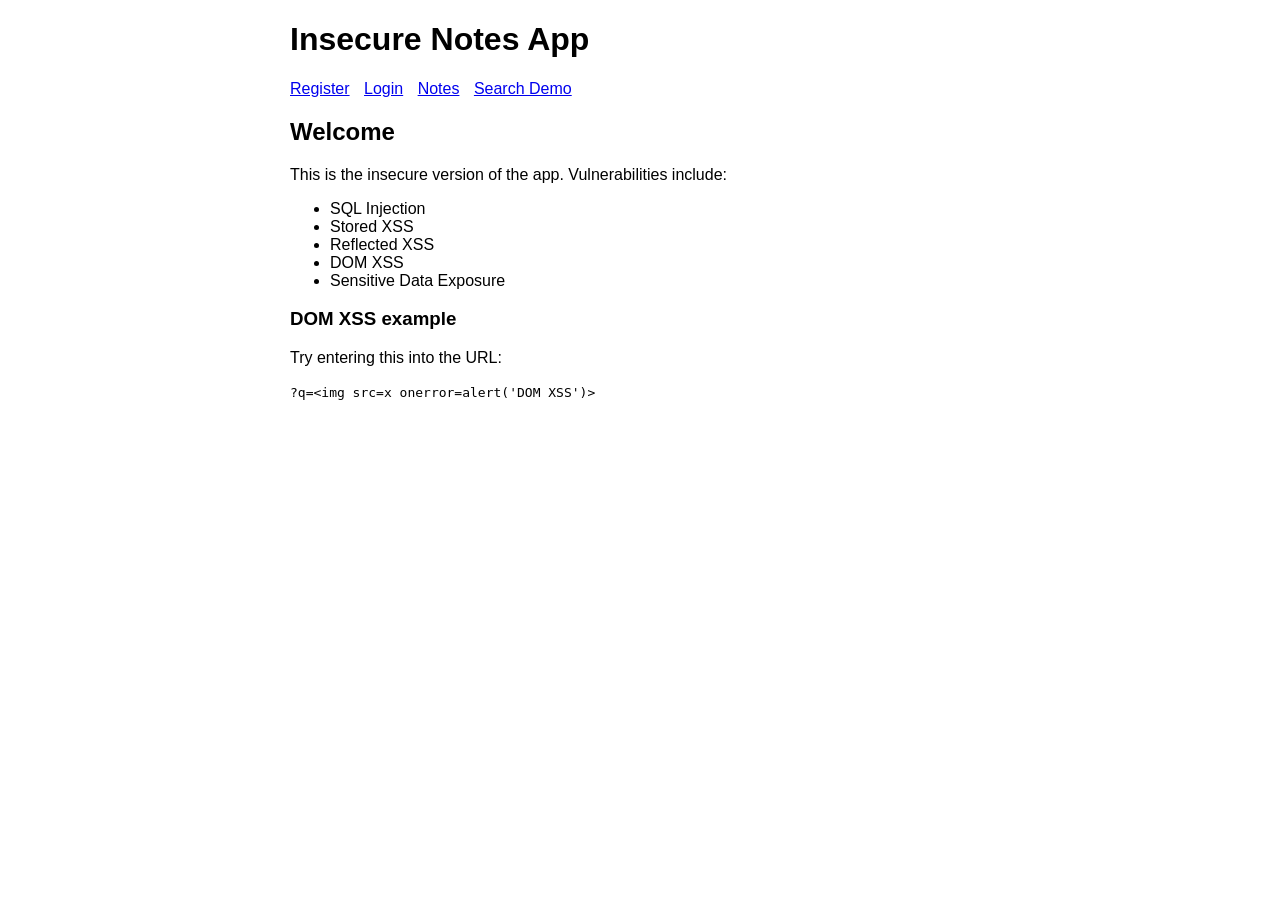
<file: templates/index.html>
<!doctype html>
<html>
<head>
    <title>Insecure Notes App</title>
    <link rel="stylesheet" href="/static/style.css">
</head>
<body>
    <h1>Insecure Notes App</h1>

    <nav>
    <a href="/register">Register</a>
    <a href="/login">Login</a>
    <a href="/notes">Notes</a>
    <a href="/search?q=test">Search Demo</a>
    </nav>

    <h2>Welcome</h2>
    <p>This is the insecure version of the app. Vulnerabilities include:</p>

    <ul>
        <li>SQL Injection</li>
        <li>Stored XSS</li>
        <li>Reflected XSS</li>
        <li>DOM XSS</li>
        <li>Sensitive Data Exposure</li>
    </ul>

    <h3>DOM XSS example</h3>
    
    <div id="result"></div>

    <script>
      //DOM XSS vulnerability: directly injecting user input into the DOM
    const params = new URLSearchParams(window.location.search);
    const q = params.get("q");

    if (q) {
        // Dangerous: innerHTML allows script execution
        document.getElementById("result").innerHTML = "You searched: " + q;
    }  
    </script>
    <p>Try entering this into the URL:</p>
    <code>?q=&lt;img src=x onerror=alert('DOM XSS')&gt;</code>

</body>
</html>
</file>
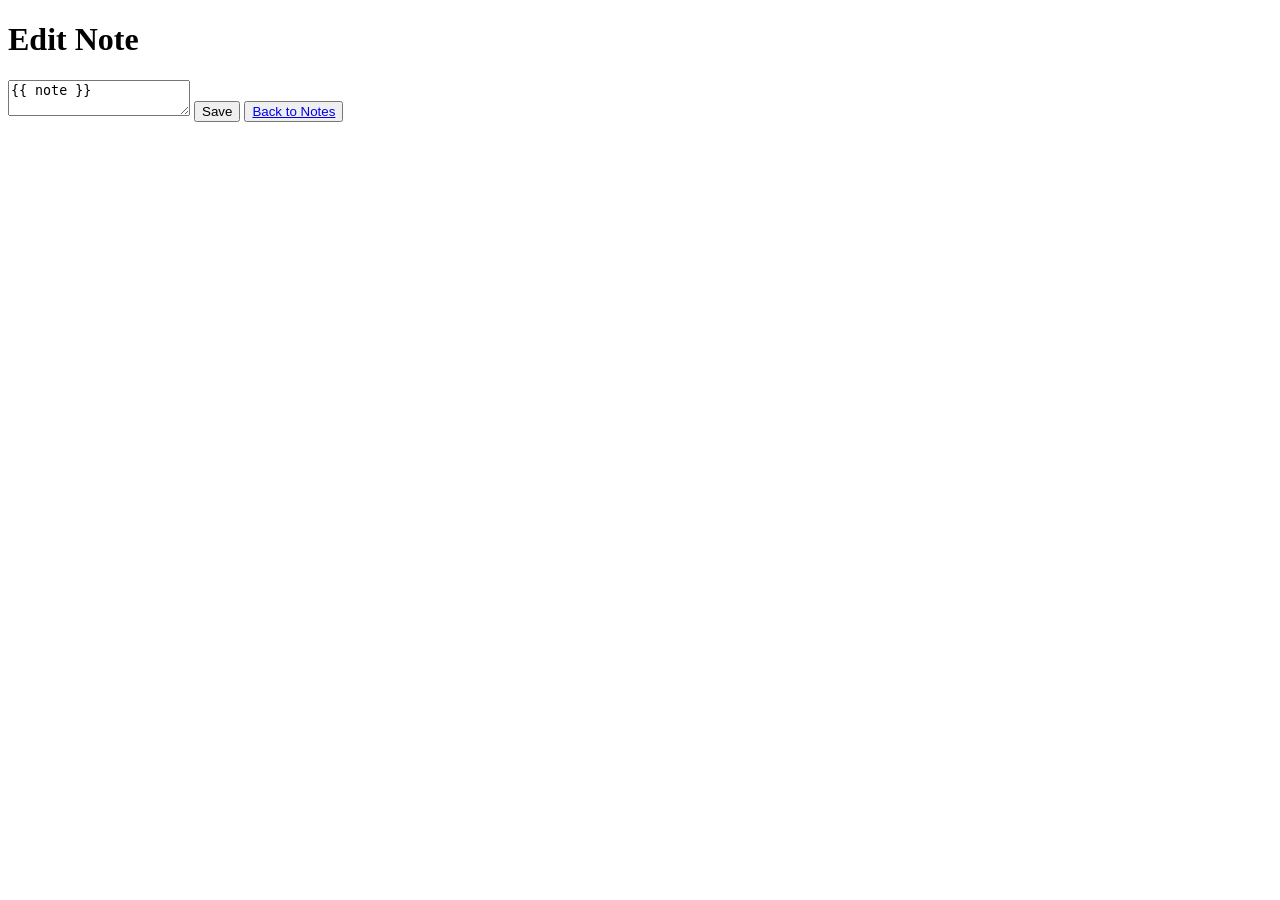
<file: templates/edit.html>
<!doctype html>
<html>
<head>
    <title>Edit Note</title>
</head>
<body>

    <h1>Edit Note</h1>

    <form method="post">
        <textarea name="note" required>{{ note }}</textarea>
        <button type="submit">Save</button>

        <a href="/notes"><button type="button>Cancel</button></a>
    </form>

    <br>
    <a href="/notes">Back to Notes</a>

</body>
</html>
</file>
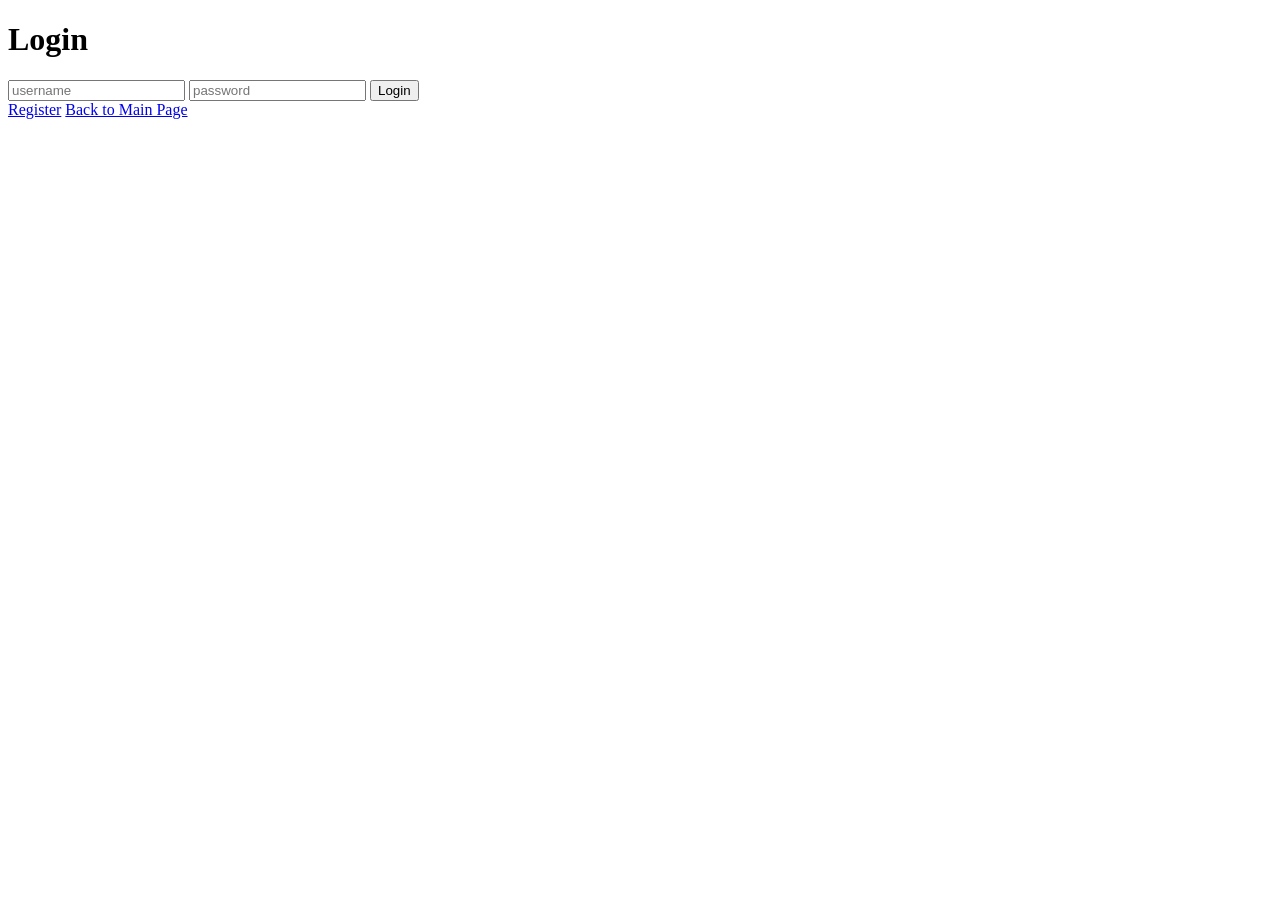
<file: templates/login.html>
<!doctype html>
<html>
<head>
    <title>Login (Secure)</title>
</head>
<body>
    <h1>Login</h1>

    <form method="post">
        <input name="username" required placeholder="username">
        <input name="password" type="password" required placeholder="password">
        <button type="submit">Login</button>
    </form>

    <a href="/register">Register</a>
    <a href="/">Back to Main Page</a>
    
</body>
</html>
</file>
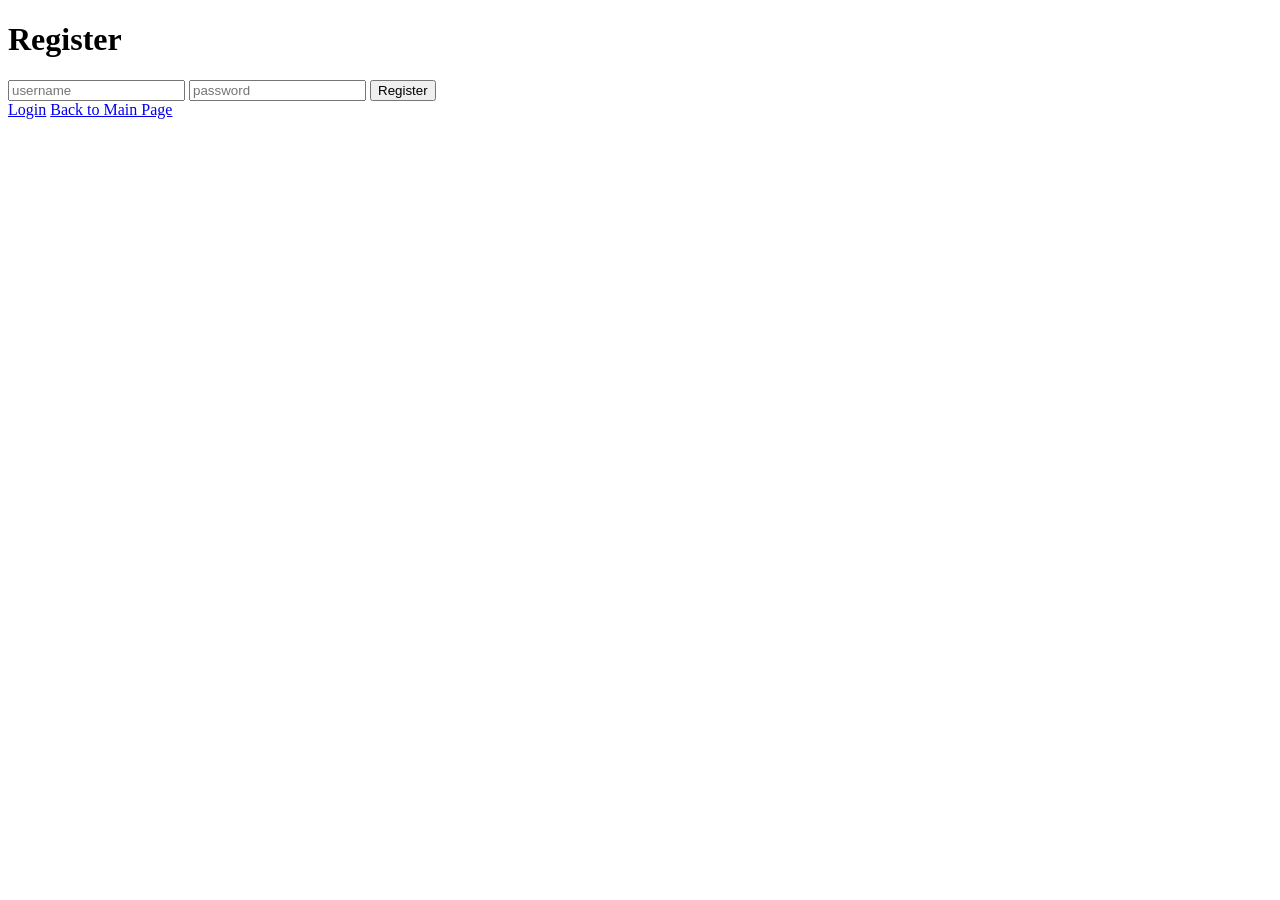
<file: templates/register.html>
<!doctype html>
<html>
<head>
    <title>Register (Insecure)</title>
</head>
<body>
    <h1>Register</h1>

    <form method="post">
        <input name="username" placeholder="username" required>
        <input name="password" type="password" placeholder="password" required>
        <button type="submit">Register</button>
    </form>

    <a href="/login">Login</a>
    <a href="/">Back to Main Page</a>
</body>
</html>
</file>
<file: static/style.css>
body {
    font-family: Arial, sans-serif;
    max-width: 700px;
    margin: 20px auto;
}

input, textarea {
    width: 100%;
    padding: 8px;
    margin-bottom: 10px;
}

button {
    padding: 10px;
    background: #900;
    color: white;
    border: none;
}

button:hover {
    background: #600;
}

nav a {
    margin-right: 10px;
}
</file>
